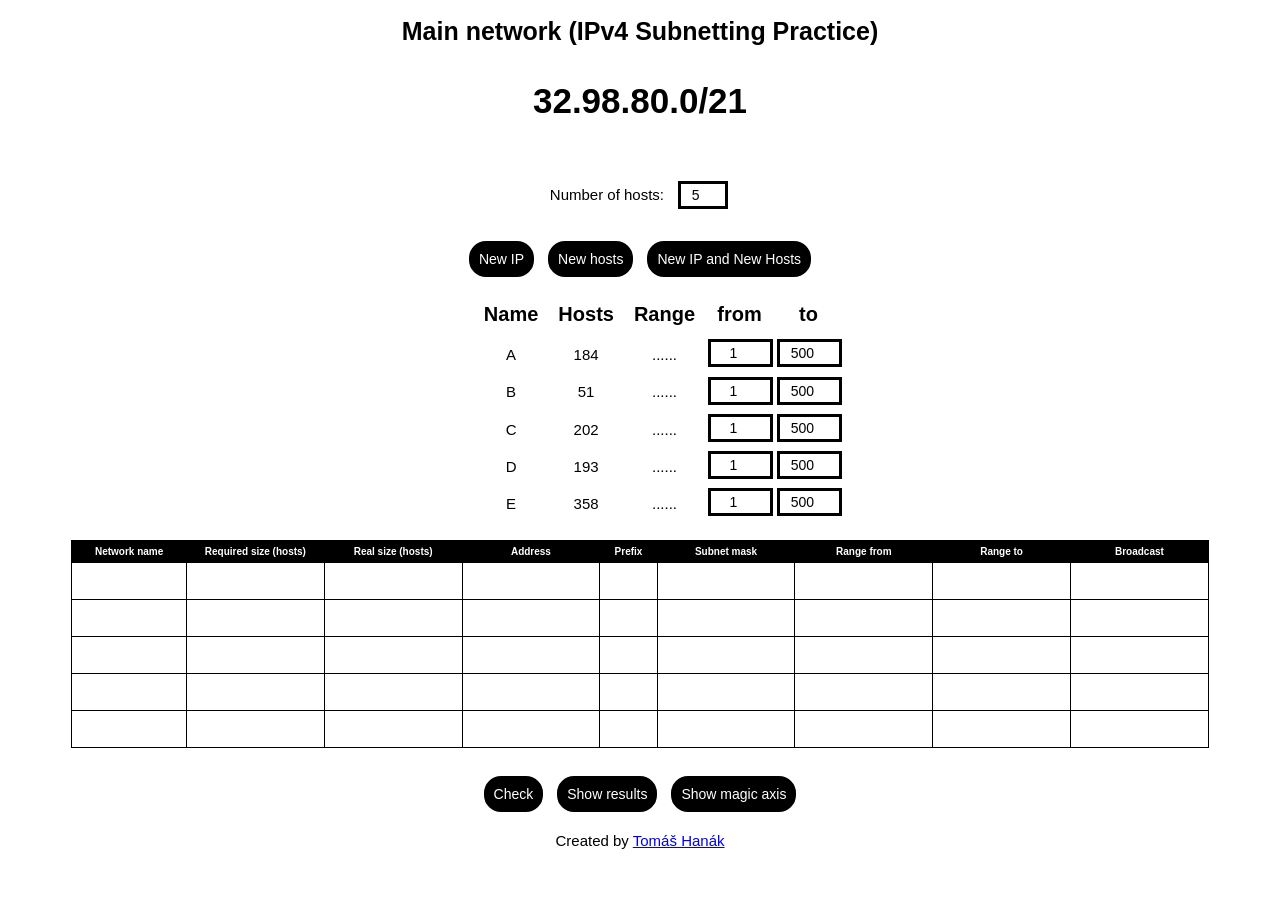
<file: index.html>
<!DOCTYPE html>
<html>
    <head>
        <meta charset="UTF-8">
        <meta name="viewport" content="width=device-width, initial-scale=1.0">
        <meta name="description" content="Practice IPv4 Subnetting with our free online tool. Learn how to subnet IPv4 addresses efficiently and accurately.">
        <meta name="keywords" content="IPv4 Subnetting, Subnet Calculator, IP Address, Networking, Practice Subnetting">
        <meta name="author" content="Tomas Hanak">
        <title>IPv4 Subnetting Practice</title>
    
        <meta name="canonical" href="https://subnet.tomashanak.xyz/">
        
        <!-- Open Graph meta tags for social media sharing -->
        <meta property="og:title" content="IPv4 Subnetting Practice">
        <meta property="og:description" content="Practice IPv4 Subnetting with our free online tool. Learn how to subnet IPv4 addresses efficiently and accurately.">
        <meta property="og:url" content="https://subnet.tomashanak.xyz/">
        <meta property="og:image" content="ikona/ikona.png">
        
        <!-- Twitter Card meta tags -->
        <meta name="twitter:card" content="summary_large_image">
        <meta name="twitter:title" content="IPv4 Subnetting Practice">
        <meta name="twitter:description" content="Practice IPv4 Subnetting with our free online tool. Learn how to subnet IPv4 addresses efficiently and accurately.">
        <meta name="twitter:image" content="ikona/ikona.png">

        <link rel="icon" href="ikona/ikona.png" type="image/icon type">
        <link rel="stylesheet" type="text/css" href="css/texty.css">
        <link rel="stylesheet" type="text/css" href="css/tlacitka.css">
        <link rel="stylesheet" type="text/css" href="css/tabulka.css">
        <script src="scripty/zjisti.js"></script> 
        <script src="scripty/kontrola.js"></script>  
        <script src="scripty/nahoda.js"></script>
        <script src="scripty/nacteniIP_a_hostu.js"></script>    
        <script src="scripty/vypocty.js"></script>    
        <script src="scripty/magic_osa.js"></script>     
        <title>
            IPv4 Subnetting Practice
        </title>  

        <script async src="https://www.googletagmanager.com/gtag/js?id=G-Y836QS28CY"></script>
        <script>
            window.dataLayer = window.dataLayer || [];
            function gtag(){dataLayer.push(arguments);}
            gtag('js', new Date());

            gtag('config', 'G-Y836QS28CY');
        </script>
    </head>
    <body onload="po_startu()">
        <h1 class="hlavni_nadpis">
            Main network (IPv4 Subnetting Practice)
        </h1>
        <p id="hlavni_ip" class="hlavni_ip">
            0.0.0.0/24
        </p>
        <div class="nadpis_pro_vyber_hostu">
            Number of hosts:
            <input class = "pocet_hostu_css" type="number" id="pocet_hostu" name="pocet_hostu" min="1" max="10" value="5" onkeyup=hlavni_kontrola(this) onchange="uprava_pole_s_pocty_hostu(this)">
        </div>
        <div style="text-align: center;">
            <button class="button" onclick="nova_ip()">New IP</button>
            <button class="button" onclick="po_kliku_novi_hoste()">New hosts</button>
            <button class="button" onclick="nova_ip_a_novi_hoste()">New IP and New Hosts</button>
        </div>
        <div class="row" id="tabulka_pro_hosty">
            Error
        </div>
        <div id="tabulka_magic_osa">
        </div>
        <div class="row" id="tabulka_pro_kontrolu">
            Error
        </div>
        <div style="text-align: center;">
            <button class="button" onclick="zkontrolovat_vysledky()">Check</button>
            <button class="button" onclick="ukazat_vysledky()">Show results</button>
            <button class="button" id="tlacitko_magic_osa" onclick="ukaz_magic_osu()">Show magic axis</button>
        </div>
        <div class="zaverecny_text">
            Created by <a href="https://github.com/Enigma036" target="_blank">Tomáš Hanák</a>
        </div>
    </body>
</html>
</file>
<file: css/texty.css>
.hlavni_nadpis{
    font-family: 'Trebuchet MS', sans-serif;
    font-size: 35px;
    text-align: center;
}

.hlavni_ip{
    font-family: 'Trebuchet MS', sans-serif;
    font-size: 50px;
    text-align: center;
    font-weight: bold;
}

.nadpis_pro_vyber_hostu{
    font-family: 'Trebuchet MS', sans-serif;
    font-size: 20px;
    text-align: center;
}

.row{
    display: flex;
    justify-content: center;
}
  
.column{
    margin-left: 5%;
    margin-right: 5%;
    padding:5px;
}

.zaverecny_text{
    font-family: 'Trebuchet MS', sans-serif;
    font-size: 20px;
    text-align: center;
    margin-top: 1%;
}

.magic_osa_nadpis{
    font-family: 'Trebuchet MS', sans-serif;
    font-size: 20px;
    text-align: center;
    margin-top: 3%;
}

.magic_osa_pocet_clenu{
    font-family: 'Trebuchet MS', sans-serif;
    font-size: 15px;
    text-align: center;
}

@media screen and (max-width: 1600px) {
    .hlavni_nadpis{
        font-size: 25px;
    }
    .hlavni_ip{
        font-size: 35px;
    }
    .nadpis_pro_vyber_hostu{
        font-size: 15px;
    }
    .zaverecny_text{
        font-size: 15px;
    }
}

@media screen and (max-width: 1200px) {
    .hlavni_nadpis{
        font-size: 15px;
    }
    .hlavni_ip{
        font-size: 35px;
    }
    .nadpis_pro_vyber_hostu{
        font-size: 15px;
    }
    .zaverecny_text{
        font-size: 15px;
    }
}
</file>
<file: css/tlacitka.css>
.button {
    background-color: #000000; 
    border: solid;
    color: white;
    padding: 12px;
    text-align: center;
    text-decoration: none;
    display: inline-block;
    font-size: 16px;
    margin: 4px 2px;
    cursor: pointer;
    border-radius: 20px;
    margin-top: 2%;
    transition-duration: 0.4s;
  }

.button:hover{
    background-color: #ffffff; 
    color: rgb(0, 0, 0);
    border: solid;
}

.pocet_hostu_css{
  background-color: #ffffff; 
  border: solid;
  color: rgb(0, 0, 0);
  padding: 5px;
  text-align: center;
  text-decoration: none;
  display: inline-block;
  font-size: 16px;
  margin: 4px 2px;
  cursor: pointer;
  width:50px;
  margin-left: 10px;
}

.hoste_rozsah_css{
  background-color: #ffffff; 
  border: solid;
  color: rgb(0, 0, 0);
  padding: 5px;
  text-align: center;
  text-decoration: none;
  display: inline-block;
  font-size: 16px;
  margin: 4px 2px;
  cursor: pointer;
  width:65px;
  margin-left: 2%;
  margin-right: 2%;
}

.kontrolni_tabulka{
  background-color: #ffffff00; 
  color: rgb(0, 0, 0);
  text-align: center;
  text-decoration: none;
  border-style: none;
  display: inline-block;
  font-size: 16px;
  width: 100%;
  margin: 4px 2px;
  cursor: pointer;
}

@media screen and (max-width: 1600px) {
  .button {
    padding: 10px;
    font-size: 14px;
    margin-top: 2%;
  }
  .pocet_hostu_css{
    padding: 3px;
    font-size: 14px;
    margin-top: 2%;
  }
  .hoste_rozsah_css{
    padding: 3px;
    font-size: 14px;
    margin-top: 2%;
  }
  .kontrolni_tabulka{
    font-size: 14px;
  }
}

@media screen and (max-width: 1200px) {
  .button {
    padding: 8px;
    font-size: 12px;
    margin-top: 2%;
  }
  .pocet_hostu_css{
    padding: 3px;
    font-size: 12px;
    margin-top: 2%;
  }
  .hoste_rozsah_css{
    padding: 1px;
    font-size: 10px;
    margin-top: 2%;
    width: auto;
  }
  .kontrolni_tabulka{
    padding: 1px;
    font-size: 10px;
    margin: 5px 0px;
  }
}

@media screen and (max-width: 800px) {
  .kontrolni_tabulka{
    padding: 1px;
    font-size: 6px;
    margin: 5px 0px;
  }
}
</file>
<file: css/tabulka.css>
.tabulka_pro_hosty{
    font-family: 'Trebuchet MS', sans-serif;
    border-collapse: collapse;
    width: 30%;    
    margin-left: 5%;
    margin-right: 5%;
    margin-top: 1%;
    color: black;
}

* {
    box-sizing: border-box;
}

.tabulka_pro_hosty th{
    border: 0;
    text-align: center;
    padding: 10px;
    font-weight: bold;
    font-size: 20px;
    
}

.tabulka_pro_hosty td{
    border: 0;
    text-align: center;
    padding: 2px;
}

.tabulka_pro_kontrolu{
    font-family: 'Trebuchet MS', sans-serif;
    border-collapse: collapse;
    width: 90%;    
    margin-left: 3%;
    margin-right: 3%;
    margin-top: 1%;
}

.tabulka_pro_kontrolu th{
    border: 1px solid black;
    text-align: center;
    padding: 5px;
    color: white;
    background-color: black;
    font-size: 15px;
}

.tabulka_pro_kontrolu td{
    border: 1px solid black;
    text-align: center;
    padding: 5px;
    color: rgb(0, 0, 0);
    background-color: rgb(255, 255, 255);
    font-size: 15px;
}

.tabulka_pro_magic_osu{
    font-family: 'Trebuchet MS', sans-serif;
    border-collapse: collapse;
    width: 70%;    
    margin-left: 5%;
    margin-right: 5%;
    margin-top: 1%;
}

.tabulka_pro_magic_osu td{
    border: 1px solid black;
    text-align: center;
    padding: 5px;
    color: rgb(0, 0, 0);
    background-color: rgb(255, 255, 255);
    font-size: 15px;
}

@media screen and (max-width: 1600px) {
    .tabulka_pro_hosty{
        font-size: 15px;
    }
    .tabulka_pro_kontrolu{
        font-size: 10px;
    }
    .tabulka_pro_magic_osu{
        font-size: 10px;
    }

    .tabulka_pro_kontrolu th{
        font-size: 10px;
    }
}

@media screen and (max-width: 1200px) {
    .tabulka_pro_hosty{
        font-size: 10px;
    }
    .tabulka_pro_kontrolu{
        font-size: 5px;
    }
    .tabulka_pro_magic_osu{
        font-size: 5px;
    }

    .tabulka_pro_magic_osu td{
        font-size: 8px;
    }


    .tabulka_pro_kontrolu th{
        font-size: 8px;
    }

    .tabulka_pro_kontrolu td{
        padding: 0px;
        font-size: 10px;
    }
}

@media screen and (max-width: 800px) {
    .tabulka_pro_hosty{
        font-size: 10px;
    }
    .tabulka_pro_kontrolu{
        font-size: 5px;
    }
    .tabulka_pro_magic_osu{
        font-size: 5px;
    }

    .tabulka_pro_magic_osu td{
        font-size: 8px;
    }


    .tabulka_pro_kontrolu th{
        font-size: 5px;
    }

    .tabulka_pro_kontrolu td{
        padding: 0px;
        font-size: 10px;
    }
}
</file>
